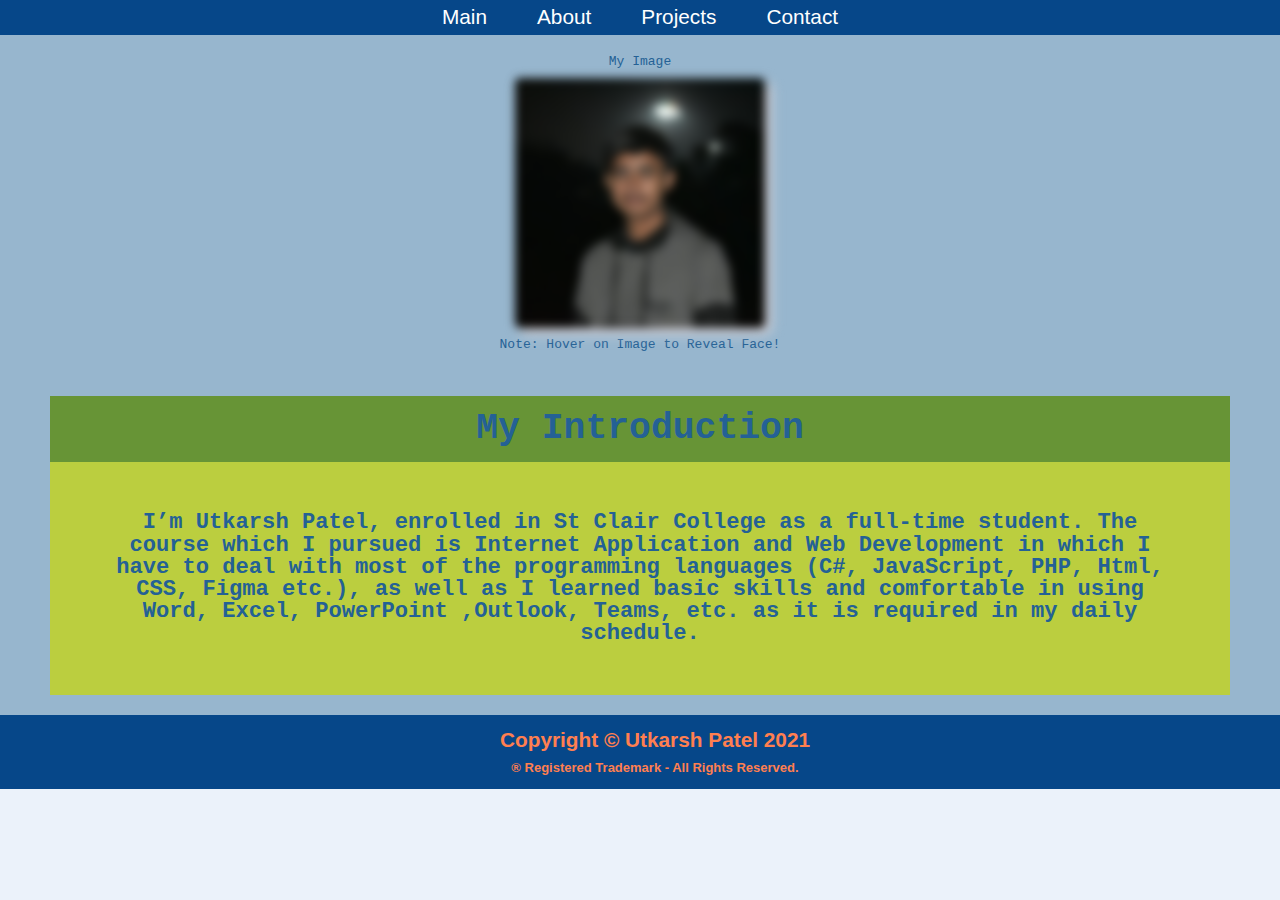
<file: index.html>
<!DOCTYPE html>
<html lang="en">
<head>
	<meta charset="UTF-8">
	<meta http-equiv="X-UA-Compatible" content="IE=edge">
	<meta name="viewport" content="width=device-width, initial-scale=1.0">
	<title>Portfolio Page - &copy; 2021 - Utkarsh Patel </title>
	<link rel="stylesheet" href="myersReset.css">
	<link rel="stylesheet" href="index.css">
</head>
<body>
	<header>
		<nav>
			<ul>
				<li> <a href="#">Main</a> </li>
				<li> <a href="about.html">About</a> </li>
				<li> <a href="project.html">Projects</a> </li>
				<li> <a href="contact.html">Contact</a> </li>
			</ul>
		</nav>
	</header>

	<div class="container">
		<div class="imgSection">
			<h1>My Image</h1>
			<figure>
				<img src="MyImage.jpg" alt="My Image">
				<figcaption>
					Note: Hover on Image to Reveal Face!
				</figcaption>
			</figure>
		</div>

		<div class="introSection">
			<h2 class="introHeading">My Introduction</h2>
			<p class="introPara">I’m Utkarsh Patel, enrolled in St Clair College as a full-time student. The course which I pursued is Internet Application and Web Development in which I have to deal with most of the programming languages (C#, JavaScript, PHP, Html, CSS, Figma etc.), as well as I learned basic skills and comfortable in using Word, Excel, PowerPoint ,Outlook, Teams, etc. as it is required in my daily schedule.</p>
		</div>
	</div>

	<div class="footer">
		<footer>
			<p class="copyrightStatement">
				Copyright &copy; Utkarsh Patel 2021
			</p>
			<p class="statementFooter">
				&reg; Registered Trademark - All Rights Reserved.
			</p>
		</footer>
	</div>
</body>
</html>
</file>
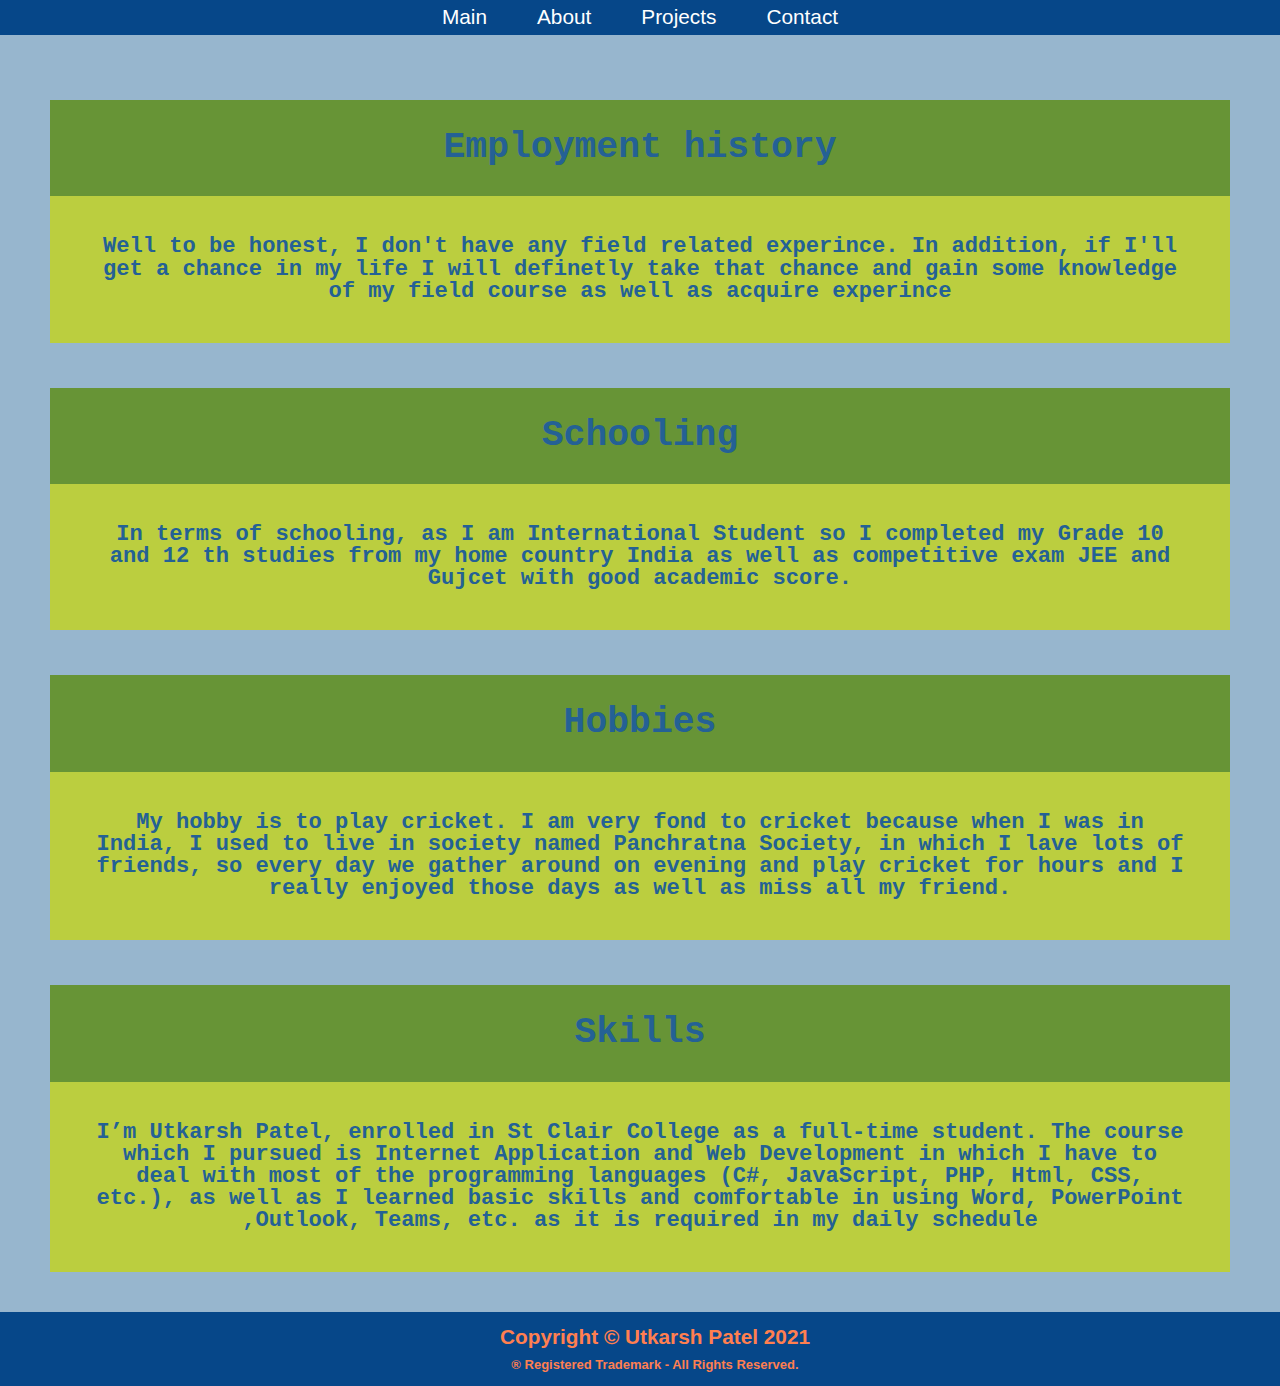
<file: about.html>
<!DOCTYPE html>
<html lang="en">
<head>
	<meta charset="UTF-8">
	<meta http-equiv="X-UA-Compatible" content="IE=edge">
	<meta name="viewport" content="width=device-width, initial-scale=1.0">
	<title>About Page - &copy; 2021 - Utkarsh Patel </title>
	<link rel="stylesheet" href="myersReset.css">
	<link rel="stylesheet" href="about.css">
</head>
<body>
	<header>
		<nav>
			<ul>
				<li> <a href="index.html">Main</a> </li>
				<li> <a href="#">About</a> </li>
				<li> <a href="project.html">Projects</a> </li>
				<li> <a href="contact.html">Contact</a> </li>
			</ul>
		</nav>
	</header>

	<div class="container">
		<h2 class="aboutHeading">Employment history</h2>
		<p class="aboutPara">Well to be honest, I don't have any field related experince. In addition, if I'll get a chance in my life I will definetly take that chance and gain some knowledge of my field course as well as acquire experince</p>

		<h2 class="aboutHeading">Schooling</h2>
		<p class="aboutPara">In terms of schooling, as I am International Student so I completed my Grade 10 and 12 th studies from my home country India as well as competitive exam JEE and Gujcet with good academic score.</p>

		<h2 class="aboutHeading">Hobbies</h2>
		<p class="aboutPara">My hobby is to play cricket. I am very fond to cricket because when I was in India, I used to live in society named Panchratna Society, in which I lave lots of friends, so every day we gather around on evening and play cricket for hours and I really enjoyed those days as well as miss all my friend.</p>

		<h2 class="aboutHeading">Skills</h2>
		<p class="aboutPara">I’m Utkarsh Patel, enrolled in St Clair College as a full-time student. The course which I pursued is Internet Application and Web Development in which I have to deal with most of the programming languages (C#, JavaScript, PHP, Html, CSS, etc.), as well as I learned basic skills and comfortable in using Word, PowerPoint ,Outlook, Teams, etc. as it is required in my daily schedule</p>
	</div>

	<div class="footer">
		<footer>
			<p class="copyrightStatement">
				Copyright &copy; Utkarsh Patel 2021
			</p>
			<p class="statementFooter">
				&reg; Registered Trademark - All Rights Reserved.
			</p>
		</footer>
	</div>
</body>
</html>
</file>
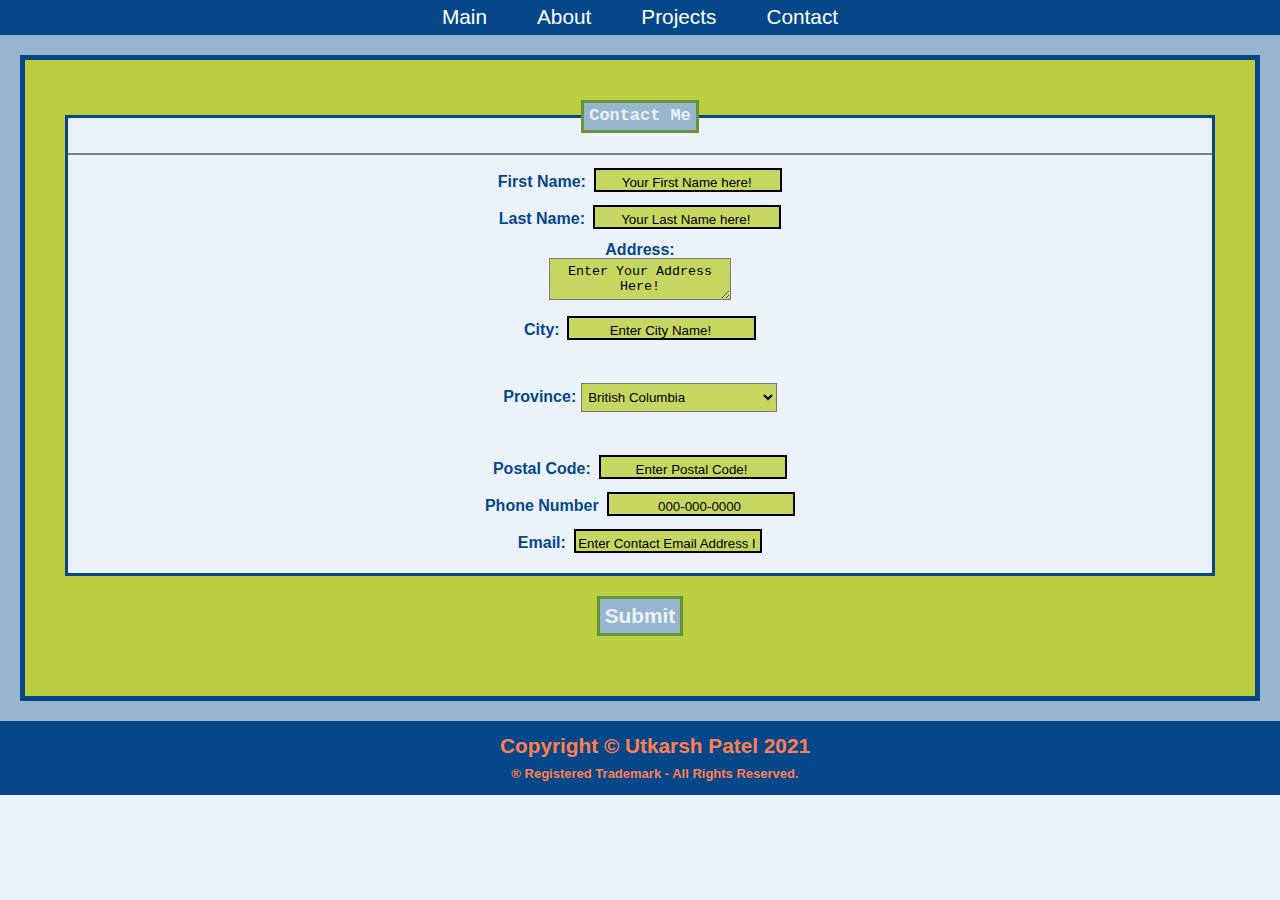
<file: contact.html>
<!DOCTYPE html>
<html lang="en">
<head>
	<meta charset="UTF-8">
	<meta http-equiv="X-UA-Compatible" content="IE=edge">
	<meta name="viewport" content="width=device-width, initial-scale=1.0">
	<title>Contact Page - &copy; 2021 - Utkarsh Patel </title>
	<link rel="stylesheet" href="myersReset.css">
	<link rel="stylesheet" href="contact.css">
</head>
<body>
	<header>
		<nav>
			<ul>
				<li> <a href="index.html">Main</a> </li>
				<li> <a href="about.html">About</a> </li>
				<li> <a href="project.html">Projects</a> </li>
				<li> <a href="#">Contact</a> </li>
			</ul>
		</nav>
	</header>

	<div class="container">
		<form action="#" method="post">
			<fieldset>
				<legend id="personalInformation">Contact Me</legend>
				<hr>
				<br>
				<label for="firstName">First Name:</label>
				<input type="text" autocomplete="off" id="firstName" name="firstName" placeholder="Your First Name here!" required>
	
				<br>
				<br>
				<label for="lastName">Last Name:</label>
				<input type="text" autocomplete="off" id="lastName" name="lastName" placeholder="Your Last Name here!">
	
	
				<br>
				<br>
				<label for="address">Address:</label>
				<br>
				<textarea id="address" autocomplete="off" name="address" placeholder="Enter Your Address Here!" required></textarea>
	
				<br>
				<br>
				<label for="city">City:</label>
				<input type="text" autocomplete="off" id="city" name="city" placeholder="Enter City Name!" required>
	
				<br>
				<br>
				<section>
					<label style="display: inline-block;">Province:
					<select name="selectProvince" id="selectProvince">
						<option value="British Columbia">British Columbia</option>
						<option value="Alberta">Alberta</option>
						<option value="Saskatchewan">Saskatchewan</option>
						<option value="Manitoba">Manitoba</option>
						<option value="Ontario">Ontario</option>
						<option value="Quebec">Quebec</option>
						<option value="New Brunswick">New Brunswick</option>
						<option value="Nova Scotia">Nova Scotia</option>
						<option value="Prince Edward Island">Prince Edward Island</option>
						<option value="Newfoundland and Labrador">Newfoundland and Labrador</option>
						<option value="Yukon">Yukon</option>
						<option value="Northwest Territories">Northwest Territories</option>
						<option value="Nunavut">Nunavut</option>
					</select>
				</label>
				</section>
	
				<br>
				<label for="postalCode">Postal Code:</label>
				<input type="text" autocomplete="off" name="postalCode" id="postalCode" pattern="[A-Za-z][0-9][A-Za-z][0-9][A-Za-z][0-9]" placeholder="Enter Postal Code!" required>
	
				<br>
				<br>
				<label for="phoneNumber">Phone Number</label>
				<input type="tel" autocomplete="off" name="phoneNumber" id="phoneNumber" placeholder= "000-000-0000" pattern="[0-9]{3}-[0-9]{3}-[0-9]{4}" required/>
	
				<br>
				<br>
				<label for="email">Email:</label>
				<input type="email" autocomplete="off" name="email" id="email" placeholder="Enter Contact Email Address here!" required>
			</fieldset>
	
			<input id="submit" type="submit" value="Submit">
		</form>
	</div>

	<div class="footer">
		<footer>
			<p class="copyrightStatement">
				Copyright &copy; Utkarsh Patel 2021
			</p>
			<p class="statementFooter">
				&reg; Registered Trademark - All Rights Reserved.
			</p>
		</footer>
	</div>
</body>
</html>
</file>
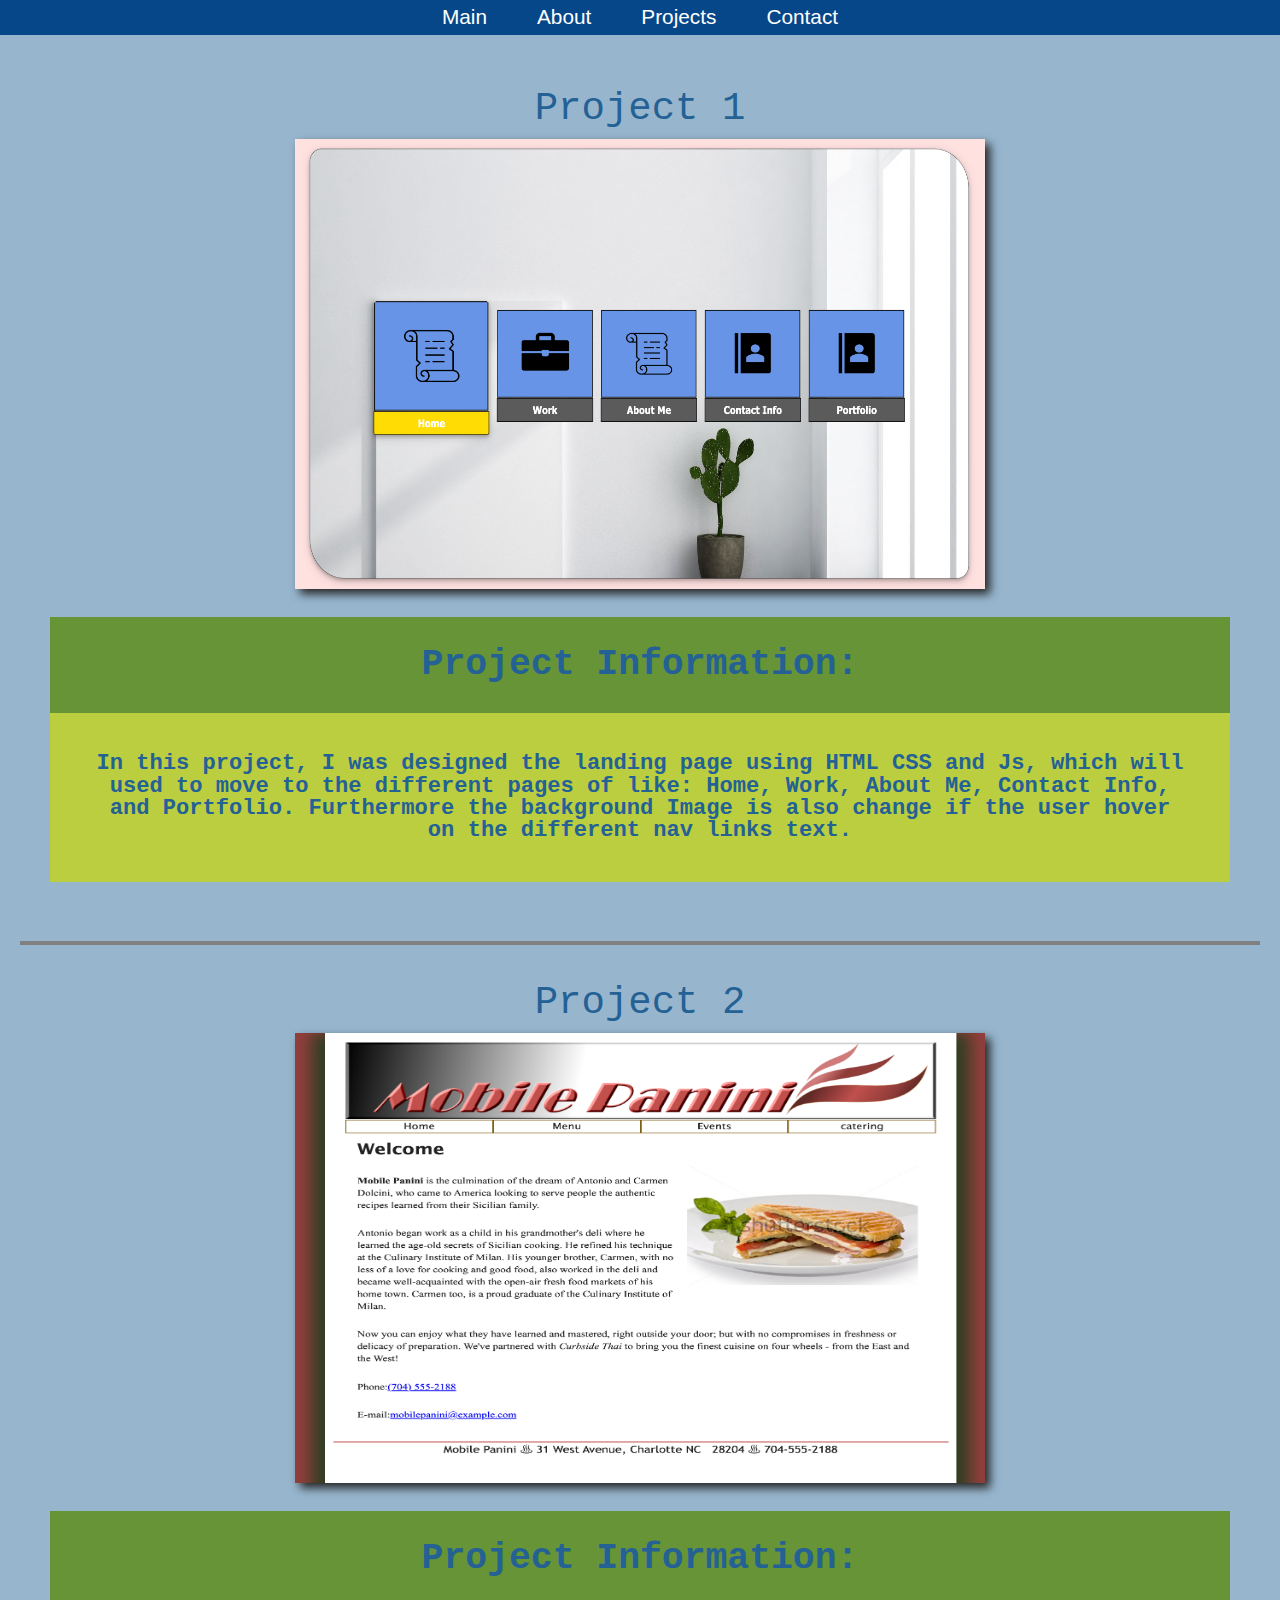
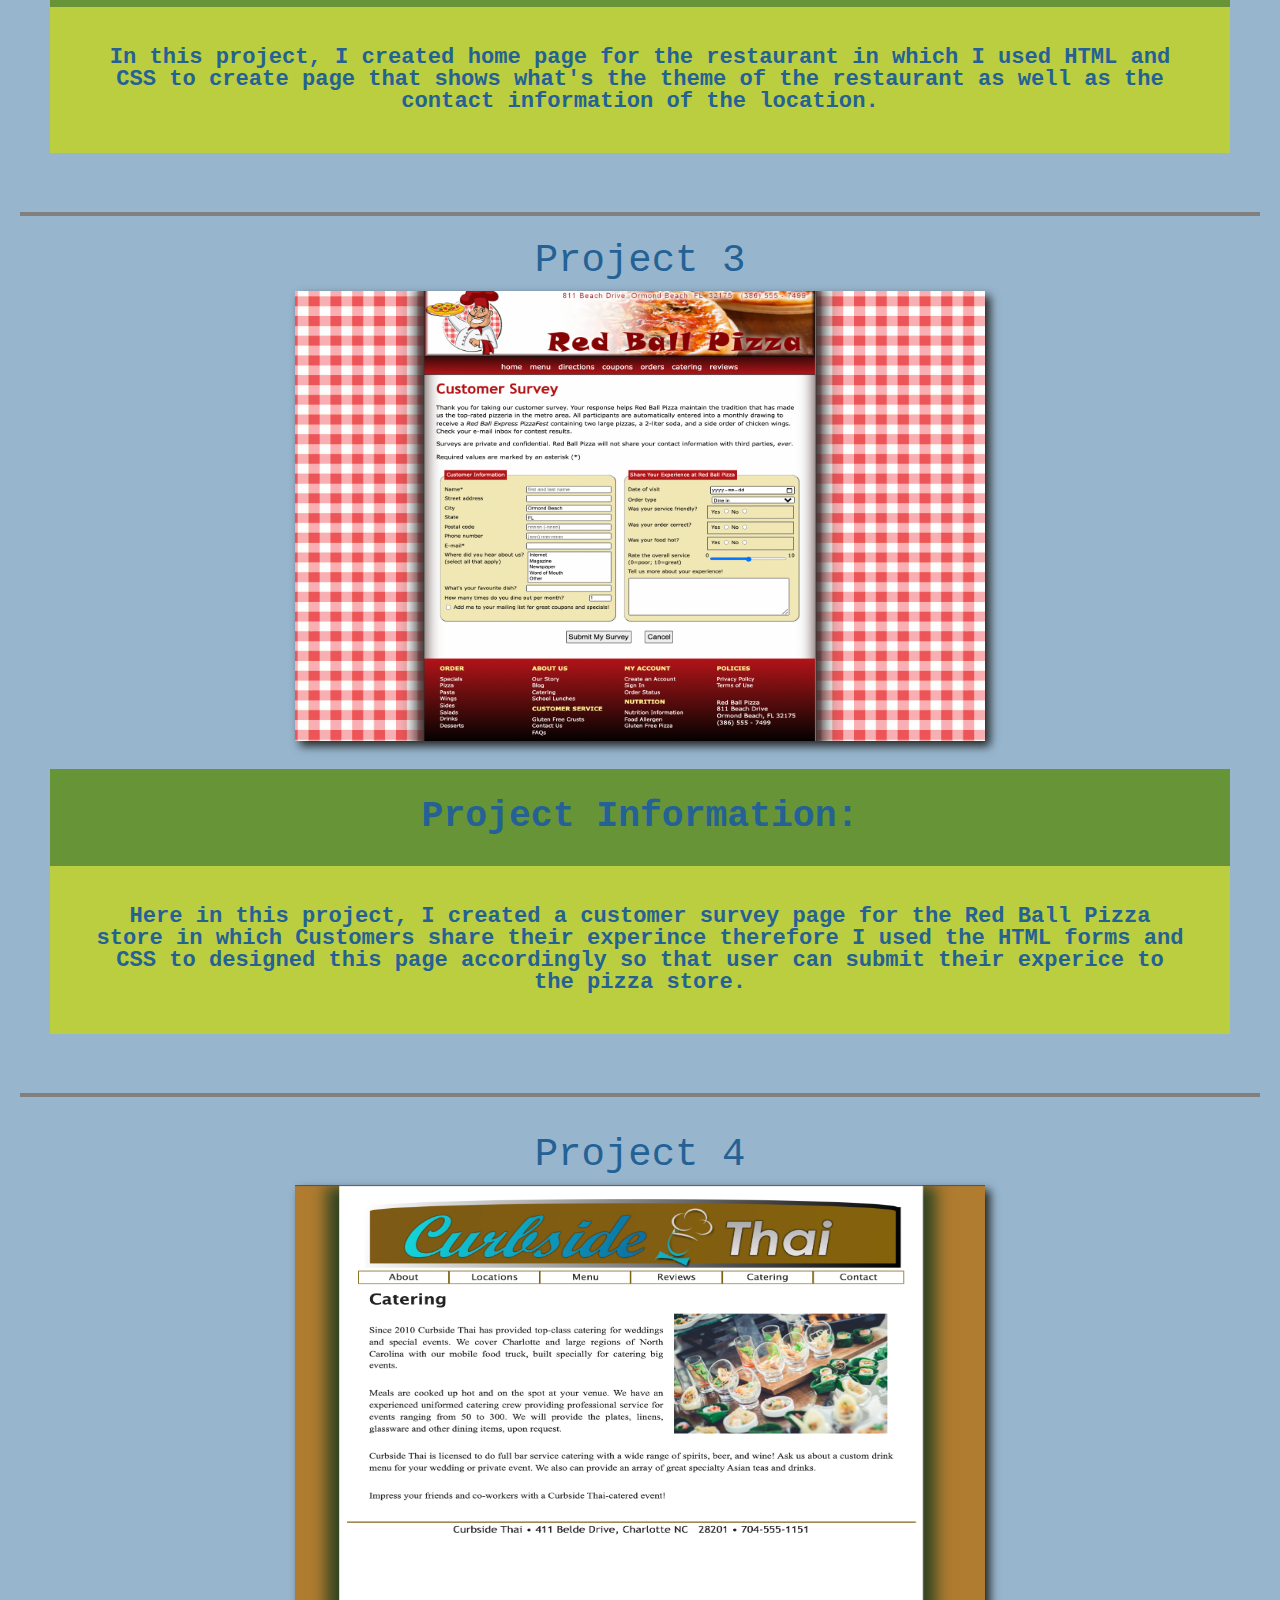
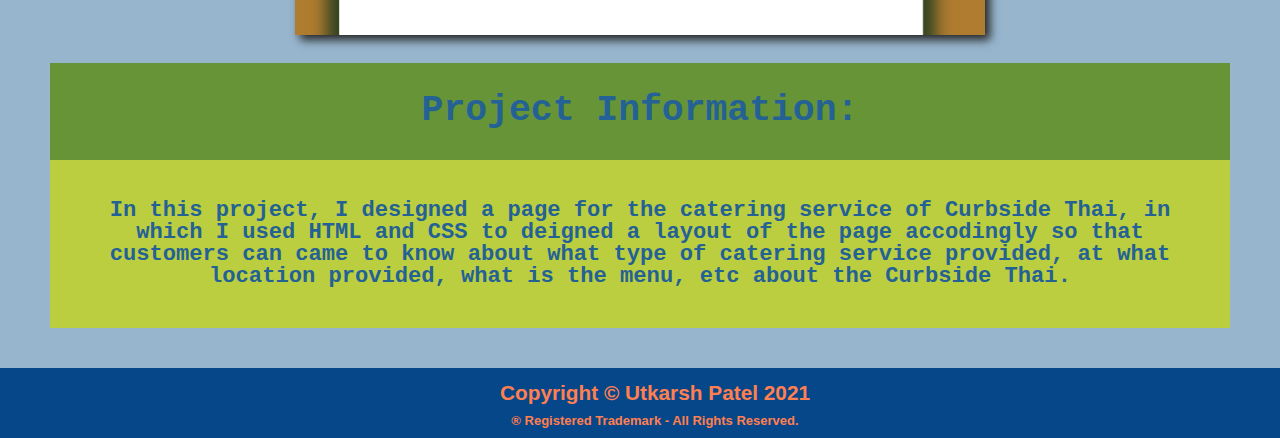
<file: project.html>
<!DOCTYPE html>
<html lang="en">
<head>
	<meta charset="UTF-8">
	<meta http-equiv="X-UA-Compatible" content="IE=edge">
	<meta name="viewport" content="width=device-width, initial-scale=1.0">
	<title>Projects Page - &copy; 2021 - Utkarsh Patel </title>
	<link rel="stylesheet" href="myersReset.css">
	<link rel="stylesheet" href="project.css">
</head>
<body>
	<header>
		<nav>
			<ul>
				<li> <a href="index.html">Main</a> </li>
				<li> <a href="about.html">About</a> </li>
				<li> <a href="#">Projects</a> </li>
				<li> <a href="contact.html">Contact</a> </li>
			</ul>
		</nav>
	</header>

	<div class="container">
		<h1 class="projectImgHeading">Project 1</h1>
		<figure>
			<img src="Project_Images/Project_1.png" alt="Project 1">
		</figure>
		<h2 class="projectHeading">Project Information:</h2>
		<p class="projectPara">In this project, I was designed the landing page using HTML CSS and Js, which will used to move to the different pages of like: Home, Work, About Me, Contact Info, and Portfolio. Furthermore the background Image is also change if the user hover on the different nav links text.</p>

		<br>
		<br>
		<br>
		<hr>
		<br>
		<br>
		<br>

		<h1 class="projectImgHeading">Project 2</h1>
		<figure>
			<img src="Project_Images/Project_2.png" alt="Project 2">
		</figure>
		<h2 class="projectHeading">Project Information:</h2>
		<p class="projectPara">In this project, I created home page for the restaurant in which I used HTML and CSS to create page that shows what's the theme of the restaurant as well as the contact information of the location.</p>

		<br>
		<br>
		<br>
		<hr>
		<br>
		<br>

		<h1 class="projectImgHeading">Project 3</h1>
		<figure>
			<img src="Project_Images/Project_3.png" alt="Project 3">
		</figure>
		<h2 class="projectHeading">Project Information:</h2>
		<p class="projectPara">Here in this project, I created a customer survey page for the Red Ball Pizza store in which Customers share their experince therefore I used the HTML forms and CSS to designed this page accordingly so that user can submit their experice to the pizza store.</p>

		<br>
		<br>
		<br>
		<hr>
		<br>
		<br>
		<br>

		<h1 class="projectImgHeading">Project 4</h1>
		<figure>
			<img src="Project_Images/Project_4.png" alt="Project 4">
		</figure>
		<h2 class="projectHeading">Project Information:</h2>
		<p class="projectPara">In this project, I designed a page for the catering service of Curbside Thai, in which I used HTML and CSS to deigned a layout of the page accodingly so that customers can came to know about what type of catering service provided, at what location provided, what is the menu, etc about the Curbside Thai.</p>
	</div>

	<div class="footer">
		<footer>
			<p class="copyrightStatement">
				Copyright &copy; Utkarsh Patel 2021
			</p>
			<p class="statementFooter">
				&reg; Registered Trademark - All Rights Reserved.
			</p>
		</footer>
	</div>
</body>
</html>
</file>
<file: index.css>
body{
	background-color: #EBF2FA;
}

*{
	margin: 0;
	padding: 0;
}

header{
	background-color: #064789;
}

ul{
	display: flex;	
	align-items: center;
	justify-content: center;
	height: 35px;
	width: 100%;
	font-family: 'Segoe UI', Tahoma, Geneva, Verdana, sans-serif;
	list-style-type: none;
	font-size: 1.3em;
}

li a{
	color: white;
	text-decoration: none;
}

nav ul li{
	padding-left: 25px;
	padding-right: 25px;
}

li a:hover{
	font-weight: bold;
	color: #FF7F50;
}

.container{
	box-sizing: border-box;
	background-color: #97B6CE;
	color: #246195;
	width: 100%;
	padding: 20px;
	font-family: monospace;
}

.imgSection{
	text-align: center;
}

h1{
	margin-bottom: 10px;
}

img{
	display: block;
	margin: auto;
	border-radius: 5px;
	box-shadow: 5px 5px 9px #e5d9d9;
	filter:blur(5px);
	height: 250px;
	width: 250px;
}

img:hover{
	box-shadow: 5px 5px 9px #252525;
	transition: 1.5s;
	filter:saturate(1.3);
}

figcaption{
	margin-top: 10px;
	margin-bottom: 10px;
}

.introSection{
	text-align: center;
}

.introPara{
	padding: 50px;
	margin: 0 30px 0 30px;
	background-color: #BBCE3F;
	font-weight: bolder;
	font-size: 1.7em;
}

.introHeading{
	padding: 15px;
	margin: 45px 30px 0 30px;
	background-color: #679436;
	font-weight: bolder;
	font-size: 2.8em;
}


footer{
	text-align: center;
	width: 100%;
	font-family: 'Segoe UI', Tahoma, Geneva, Verdana, sans-serif;
	list-style-type: none;
	font-size: 1.3em;
	background-color: #064789;
	padding: 15px;
	color: #FF7F50;
	font-weight: bolder;
}

.statementFooter{
	margin-top: 10px;
	font-size: small;
}




/* Media query for Mobiles Phone */

@media only screen and (max-width: 425px) {
	nav ul li{
		padding-left: 15px;
		padding-right: 15px;
	}
	ul{
		display: flex;	
		align-items: center;
		justify-content: center;
		height: 35px;
		width: 100%;
		font-family: 'Segoe UI', Tahoma, Geneva, Verdana, sans-serif;
		list-style-type: none;
		font-size: 1em;
	}
	
	h1{
		font-size: 1.3em;
	}
	img{
		display: block;
		margin: auto;
		border-radius: 5px;
		box-shadow: 5px 5px 9px #e5d9d9;
		filter:blur(5px);
		height: 150px;
		width: 150px;
	}
	figcaption{
		font-size: 0.7em;
	}

	.introPara{
		padding: 30px;
		margin: 0 30px 0 30px;
		background-color: #BBCE3F;
		font-weight: bolder;
		font-size: 1em;
	}
	
	.introHeading{
		padding: 10px;
		margin: 45px 30px 0 30px;
		background-color: #679436;
		font-weight: bolder;
		font-size: 1.8em;
	}
	footer{
		text-align: center;
		width: 100%;
		font-family: 'Segoe UI', Tahoma, Geneva, Verdana, sans-serif;
		list-style-type: none;
		font-size: 0.8em;
		background-color: #064789;
		padding: 15px;
		color: #FF7F50;
		font-weight: bolder;
	}
	
	.statementFooter{
		margin-top: 10px;
		font-size: smaller;
	}
	
}

/* Media query for Mobiles Phone */
</file>
<file: about.css>
body{
	background-color: #EBF2FA;
}

*{
	margin: 0;
	padding: 0;
}

header{
	background-color: #064789;
}

ul{
	display: flex;	
	align-items: center;
	justify-content: center;
	height: 35px;
	width: 100%;
	font-family: 'Segoe UI', Tahoma, Geneva, Verdana, sans-serif;
	list-style-type: none;
	font-size: 1.3em;
}

li a{
	color: white;
	text-decoration: none;
}

nav ul li{
	padding-left: 25px;
	padding-right: 25px;
}

li a:hover{
	font-weight: bold;
	color: #FF7F50;
}


.container{
	box-sizing: border-box;
	background-color: #97B6CE;
	color: #246195;
	width: 100%;
	padding: 20px;
	font-family: monospace;
	text-align: center;
}

.aboutPara{
	padding: 40px;
	margin: 0 30px 20px 30px;
	background-color: #BBCE3F;
	font-weight: bolder;
	font-size: 1.7em;
}

.aboutHeading{
	padding: 30px;
	margin: 45px 30px 0 30px;
	background-color: #679436;
	font-weight: bolder;
	font-size: 2.8em;
}

footer{
	text-align: center;
	width: 100%;
	font-family: 'Segoe UI', Tahoma, Geneva, Verdana, sans-serif;
	list-style-type: none;
	font-size: 1.3em;
	background-color: #064789;
	padding: 15px;
	color: #FF7F50;
	font-weight: bolder;
}

.statementFooter{
	margin-top: 10px;
	font-size: small;
}



@media only screen and (max-width: 425px) {
	
	ul{
		display: flex;	
		align-items: center;
		justify-content: center;
		height: 35px;
		width: 100%;
		font-family: 'Segoe UI', Tahoma, Geneva, Verdana, sans-serif;
		list-style-type: none;
		font-size: 1em;
	}
	nav ul li{
		padding-left: 10px;
		padding-right: 10px;
	}
	.container{
		box-sizing: border-box;
		background-color: #97B6CE;
		color: #246195;
		width: 100%;
		padding: 20px;
		font-family: monospace;
		text-align: center;
	}
	
	.aboutPara{
		padding: 40px;
		margin: 0 30px 20px 30px;
		background-color: #BBCE3F;
		font-weight: bolder;
		font-size: 1em;
	}
	
	.aboutHeading{
		padding: 30px;
		margin: 45px 30px 0 30px;
		background-color: #679436;
		font-weight: bolder;
		font-size: 1.5em;
	}
	footer{
		text-align: center;
		width: 100%;
		font-family: 'Segoe UI', Tahoma, Geneva, Verdana, sans-serif;
		list-style-type: none;
		font-size: 0.8em;
		background-color: #064789;
		padding: 15px;
		color: #FF7F50;
		font-weight: bolder;
	}
	
	.statementFooter{
		margin-top: 10px;
		font-size: smaller;
	}
	
}

@media only screen and (max-width: 320px) {
	ul{
		display: flex;	
		align-items: center;
		justify-content: center;
		height: 35px;
		width: 100%;
		font-family: 'Segoe UI', Tahoma, Geneva, Verdana, sans-serif;
		list-style-type: none;
		font-size: 0.7em;
	}
	nav ul li{
		padding-left: 8px;
		padding-right: 8px;
	}
	.container{
		box-sizing: border-box;
		background-color: #97B6CE;
		color: #246195;
		width: 100%;
		padding: 20px;
		font-family: monospace;
		text-align: center;
	}
	
	.aboutPara{
		padding: 30px;
		margin: 0 30px 20px 30px;
		background-color: #BBCE3F;
		font-weight: bolder;
		font-size: 0.6em;
	}
	
	.aboutHeading{
		padding: 20px;
		margin: 45px 30px 0 30px;
		background-color: #679436;
		font-weight: bolder;
		font-size: 1em;
	}
	footer{
		text-align: center;
		width: 100%;
		font-family: 'Segoe UI', Tahoma, Geneva, Verdana, sans-serif;
		list-style-type: none;
		font-size: 0.4em;
		background-color: #064789;
		padding: 15px;
		color: #FF7F50;
		font-weight: bolder;
	}
	
	.statementFooter{
		margin-top: 10px;
		font-size:x-small 
	}
}
</file>
<file: project.css>
body{
	background-color: #EBF2FA;
}

*{
	margin: 0;
	padding: 0;
}

header{
	background-color: #064789;
}

ul{
	display: flex;	
	align-items: center;
	justify-content: center;
	height: 35px;
	width: 100%;
	font-family: 'Segoe UI', Tahoma, Geneva, Verdana, sans-serif;
	list-style-type: none;
	font-size: 1.3em;
}

li a{
	color: white;
	text-decoration: none;
}

nav ul li{
	padding-left: 25px;
	padding-right: 25px;
}

li a:hover{
	font-weight: bold;
	color: #FF7F50;
}


.container{
	box-sizing: border-box;
	background-color: #97B6CE;
	color: #246195;
	width: 100%;
	padding: 20px;
	font-family: monospace;
	text-align: center;
	padding-top: 55px;
}

.projectImgHeading{
	margin-bottom: 10px;
	font-size: 3em;
}


.projectHeading{
	padding: 30px;
	margin: 15px 30px 0 30px;
	background-color: #679436;
	font-weight: bolder;
	font-size: 2.8em;
}

.projectPara{
	padding: 40px;
	margin: 0 30px 20px 30px;
	background-color: #BBCE3F;
	font-weight: bolder;
	font-size: 1.7em;
}

hr{
	border: 2px solid;
	background-color: #064789;
}
img{
	height: 450px;
	width: 690px;
	margin-bottom: 10px;
	box-shadow: 5px 5px 9px #252525;
}


footer{
	text-align: center;
	width: 100%;
	font-family: 'Segoe UI', Tahoma, Geneva, Verdana, sans-serif;
	list-style-type: none;
	font-size: 1.3em;
	background-color: #064789;
	padding: 15px;
	color: #FF7F50;
	font-weight: bolder;
}

.statementFooter{
	margin-top: 10px;
	font-size: small;
}




@media only screen and (max-width: 768px) {

	img{
		height: 250px;
		width: 390px;
		margin-bottom: 10px;
		box-shadow: 5px 5px 9px #252525;
	}
}

@media only screen and (max-width: 512px) {

	ul{
		display: flex;	
		align-items: center;
		justify-content: center;
		height: 35px;
		width: 100%;
		font-family: 'Segoe UI', Tahoma, Geneva, Verdana, sans-serif;
		list-style-type: none;
		font-size: 1.2em;
	}
	nav ul li{
		padding-left: 15px;
		padding-right: 15px;
	}
	img{
		height: 150px;
		width: 290px;
		margin-bottom: 10px;
		box-shadow: 5px 5px 9px #252525;
	}
	.projectImgHeading{
		margin-bottom: 10px;
		font-size: 1.8em;
	}
	
	
	.projectHeading{
		padding: 30px;
		margin: 15px 30px 0 30px;
		background-color: #679436;
		font-weight: bolder;
		font-size: 1.5em;
	}
	
	.projectPara{
		padding: 30px;
		margin: 0 30px 20px 30px;
		background-color: #BBCE3F;
		font-weight: bolder;
		font-size: 1.2em;
	}
	
	footer{
		text-align: center;
		width: 100%;
		font-family: 'Segoe UI', Tahoma, Geneva, Verdana, sans-serif;
		list-style-type: none;
		font-size: 0.4em;
		background-color: #064789;
		padding: 15px;
		color: #FF7F50;
		font-weight: bolder;
	}
	
	.statementFooter{
		margin-top: 10px;
		font-size:x-small 
	}
	hr{
		border: 1px solid;
		background-color: #064789;
	}
}

@media only screen and (max-width: 400px) {
	ul{
		display: flex;	
		align-items: center;
		justify-content: center;
		height: 35px;
		width: 100%;
		font-family: 'Segoe UI', Tahoma, Geneva, Verdana, sans-serif;
		list-style-type: none;
		font-size: 0.7em;
	}
	nav ul li{
		padding-left: 8px;
		padding-right: 8px;
	}
	img{
		height: 100px;
		width: 200px;
		margin-bottom: 10px;
		box-shadow: 5px 5px 9px #252525;
	}
	footer{
		text-align: center;
		width: 100%;
		font-family: 'Segoe UI', Tahoma, Geneva, Verdana, sans-serif;
		list-style-type: none;
		font-size: 0.4em;
		background-color: #064789;
		padding: 15px;
		color: #FF7F50;
		font-weight: bolder;
	}
	
	.statementFooter{
		margin-top: 10px;
		font-size:x-small 
	}
	.projectImgHeading{
		margin-bottom: 10px;
		font-size: 1em;
	}
	
	
	.projectHeading{
		padding: 20px;
		margin: 15px 30px 0 30px;
		background-color: #679436;
		font-weight: bolder;
		font-size: 0.7em;
	}
	
	.projectPara{
		padding: 20px;
		margin: 0 30px 20px 30px;
		background-color: #BBCE3F;
		font-weight: bolder;
		font-size: 0.6em;
	}
	hr{
		border: 1px solid;
		background-color: #064789;
	}
}
</file>
<file: myersReset.css>
/* http://meyerweb.com/eric/tools/css/reset/ 
   v2.0 | 20110126
   License: none (public domain)
*/

html, body, div, span, applet, object, iframe,
h1, h2, h3, h4, h5, h6, p, blockquote, pre,
a, abbr, acronym, address, big, cite, code,
del, dfn, em, img, ins, kbd, q, s, samp,
small, strike, strong, sub, sup, tt, var,
b, u, i, center,
dl, dt, dd, ol, ul, li,
fieldset, form, label, legend,
table, caption, tbody, tfoot, thead, tr, th, td,
article, aside, canvas, details, embed, 
figure, figcaption, footer, header, hgroup, 
menu, nav, output, ruby, section, summary,
time, mark, audio, video {
	margin: 0;
	padding: 0;
	border: 0;
	font-size: 100%;
	font: inherit;
	vertical-align: baseline;
}
/* HTML5 display-role reset for older browsers */
article, aside, details, figcaption, figure, 
footer, header, hgroup, menu, nav, section {
	display: block;
}
body {
	line-height: 1;
}
ol, ul {
	list-style: none;
}
blockquote, q {
	quotes: none;
}
blockquote:before, blockquote:after,
q:before, q:after {
	content: '';
	content: none;
}
table {
	border-collapse: collapse;
	border-spacing: 0;
}
</file>
<file: contact.css>
/*  */

/* http://meyerweb.com/eric/tools/css/reset/ 
   v2.0 | 20110126
   License: none (public domain)
*/

html, body, div, span, applet, object, iframe,
h1, h2, h3, h4, h5, h6, p, blockquote, pre,
a, abbr, acronym, address, big, cite, code,
del, dfn, em, img, ins, kbd, q, s, samp,
small, strike, strong, sub, sup, tt, var,
b, u, i, center,
dl, dt, dd, ol, ul, li,
fieldset, form, label, legend,
table, caption, tbody, tfoot, thead, tr, th, td,
article, aside, canvas, details, embed, 
figure, figcaption, footer, header, hgroup, 
menu, nav, output, ruby, section, summary,
time, mark, audio, video {
	margin: 0;
	padding: 0;
	border: 0;
	font-size: 100%;
	font: inherit;
	vertical-align: baseline;
}
/* HTML5 display-role reset for older browsers */
article, aside, details, figcaption, figure, 
footer, header, hgroup, menu, nav, section {
	display: block;
}
body {
	line-height: 1;
}
ol, ul {
	list-style: none;
}
blockquote, q {
	quotes: none;
}
blockquote:before, blockquote:after,
q:before, q:after {
	content: '';
	content: none;
}
table {
	border-collapse: collapse;
	border-spacing: 0;
}



/*  */


body{
	background-color: #EBF2FA;
}

*{
	margin: 0;
	padding: 0;
}

header{
	background-color: #064789;
}

ul{
	display: flex;	
	align-items: center;
	justify-content: center;
	height: 35px;
	width: 100%;
	font-family: 'Segoe UI', Tahoma, Geneva, Verdana, sans-serif;
	list-style-type: none;
	font-size: 1.3em;
}

li a{
	color: white;
	text-decoration: none;
}

nav ul li{
	padding-left: 25px;
	padding-right: 25px;
}

li a:hover{
	font-weight: bold;
	color: #FF7F50;
}


.container{
	box-sizing: border-box;
	background-color: #97B6CE;
	color: #246195;
	width: 100%;
	padding: 20px;
	font-family: monospace;
	text-align: center;
}




form{
	box-sizing: border-box;
	background-color: #BBCE3F;
	border: 5px solid #064789;
	padding: 40px;
}

legend{
	color: #EBF2FA;
	background-color: #97B6CE;
	border: 3px solid #679436;
	padding: 5px;
	font-weight: bold;
	font-size: 1.3em;
}

fieldset{
	border: 3px solid #064789;
	padding: 20px 0;
	background-color: #EBF2FA;
}

hr{
	border: 1px solid;
	background-color: #064789;
}

label{
	margin: 30px 0;
	color: #064789;
	font-weight: bold;
	font-family: 'Segoe UI', Tahoma, Geneva, Verdana, sans-serif;

}

input{
	background-color: #C7D660;
	color: black;
	padding: 5px 5px 0 2.5px;
	border: 2px solid black;
}

::placeholder{
	color: black;
	text-align: center;
}


textarea{
	background-color: #C7D660;
	padding: 5px 2.5px;
}

select{
	background-color: #C7D660;
	padding: 5px 2.5px;
	color: black;
}


#submit{
	margin-top: 20px;
	color: #EBF2FA;
	background-color: #97B6CE;
	border: 3px solid #679436;
	padding: 5px;
	font-weight: bold;
	font-size: 1.3em;
	margin-bottom: 20px;
}


footer{
	text-align: center;
	width: 100%;
	font-family: 'Segoe UI', Tahoma, Geneva, Verdana, sans-serif;
	list-style-type: none;
	font-size: 1.3em;
	background-color: #064789;
	padding: 15px;
	color: #FF7F50;
	font-weight: bolder;
}

.statementFooter{
	margin-top: 10px;
	font-size: small;
}



@media only screen and (max-width: 768px) {

	img{
		height: 250px;
		width: 390px;
		margin-bottom: 10px;
		box-shadow: 5px 5px 9px #252525;
	}
}

@media only screen and (max-width: 512px) {

	ul{
		display: flex;	
		align-items: center;
		justify-content: center;
		height: 35px;
		width: 100%;
		font-family: 'Segoe UI', Tahoma, Geneva, Verdana, sans-serif;
		list-style-type: none;
		font-size: 1.2em;
	}
	nav ul li{
		padding-left: 15px;
		padding-right: 15px;
	}
	
	footer{
		text-align: center;
		width: 100%;
		font-family: 'Segoe UI', Tahoma, Geneva, Verdana, sans-serif;
		list-style-type: none;
		font-size: 0.4em;
		background-color: #064789;
		padding: 15px;
		color: #FF7F50;
		font-weight: bolder;
	}
	
	.statementFooter{
		margin-top: 10px;
		font-size:x-small;
	}
	
}

@media only screen and (max-width: 425px) {
	ul{
		display: flex;	
		align-items: center;
		justify-content: center;
		height: 35px;
		width: 100%;
		font-family: 'Segoe UI', Tahoma, Geneva, Verdana, sans-serif;
		list-style-type: none;
		font-size: 0.7em;
	}
	nav ul li{
		padding-left: 8px;
		padding-right: 8px;
	}
	
	footer{
		text-align: center;
		width: 100%;
		font-family: 'Segoe UI', Tahoma, Geneva, Verdana, sans-serif;
		list-style-type: none;
		font-size: 0.4em;
		background-color: #064789;
		padding: 15px;
		color: #FF7F50;
		font-weight: bolder;
	}
	
	.statementFooter{
		margin-top: 10px;
		font-size:x-small;
	}






	form{
		box-sizing: border-box;
		background-color: #BBCE3F;
		border: 5px solid #064789;
		padding: 20px;
	}
	
	legend{
		color: #EBF2FA;
		background-color: #97B6CE;
		border: 3px solid #679436;
		padding: 5px;
		font-weight: bold;
		font-size: 1.3em;
	}
	
	fieldset{
		border: 3px solid #064789;
		padding: 20px 0;
		background-color: #EBF2FA;
	}
	
	hr{
		border: 1px solid;
		background-color: #064789;
	}
	
	label{
		margin: 30px 0;
		color: #064789;
		font-weight: bold;
		font-family: 'Segoe UI', Tahoma, Geneva, Verdana, sans-serif;
	
	}
	
	input{
		background-color: #C7D660;
		color: black;
		padding: 5px 5px 0 2.5px;
		border: 2px solid black;
	}
	
	::placeholder{
		color: black;
		text-align: center;
	}
	
	
	textarea{
		background-color: #C7D660;
		padding: 5px 2.5px;
	}
	
	select{
		background-color: #C7D660;
		padding: 5px 2.5px;
		color: black;
	}
}

@media only screen and (max-width: 380px) {
	ul{
		display: flex;	
		align-items: center;
		justify-content: center;
		height: 35px;
		width: 100%;
		font-family: 'Segoe UI', Tahoma, Geneva, Verdana, sans-serif;
		list-style-type: none;
		font-size: 0.7em;
	}
	nav ul li{
		padding-left: 8px;
		padding-right: 8px;
	}
	
	footer{
		text-align: center;
		width: 100%;
		font-family: 'Segoe UI', Tahoma, Geneva, Verdana, sans-serif;
		list-style-type: none;
		font-size: 0.4em;
		background-color: #064789;
		padding: 15px;
		color: #FF7F50;
		font-weight: bolder;
	}
	
	.statementFooter{
		margin-top: 10px;
		font-size:x-small;
	}






	form{
		box-sizing: border-box;
		background-color: #BBCE3F;
		border: 5px solid #064789;
		padding: 10px;
	}
	
	legend{
		color: #EBF2FA;
		background-color: #97B6CE;
		border: 3px solid #679436;
		padding: 3px;
		font-weight: bold;
		font-size: 1.3em;
	}
	
	fieldset{
		border: 3px solid #064789;
		padding: 10px 0;
		background-color: #EBF2FA;
	}
	
	hr{
		border: 1px solid;
		background-color: #064789;
	}
	
	label{
		margin: 30px 0;
		color: #064789;
		font-weight: bold;
		font-family: 'Segoe UI', Tahoma, Geneva, Verdana, sans-serif;
	
	}
	
	input{
		background-color: #C7D660;
		color: black;
		padding: 2.5px 2.5px 0 1.5px;
		border: 2px solid black;
	}
	
	::placeholder{
		color: black;
		text-align: center;
	}
	
	
	textarea{
		background-color: #C7D660;
		padding: 2.5px 1.5px;
	}
	
	select{
		background-color: #C7D660;
		padding: 2.5px 1.5px;
		color: black;
	}
}
</file>
